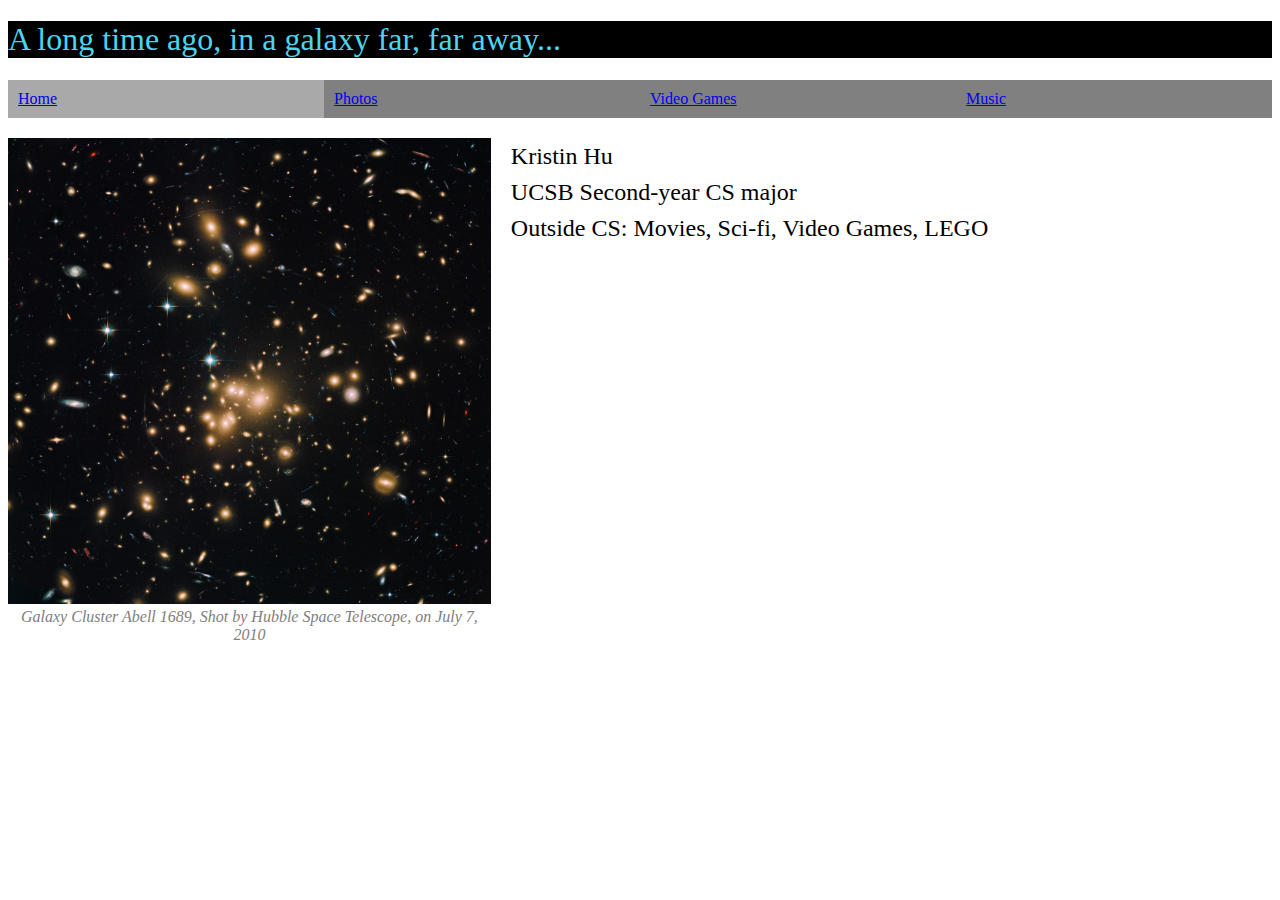
<file: index.html>
<!DOCTYPE html>
<html>

<head>
	<title>KH7</title>
	<link rel="stylesheet" type="text/css" href="css/index.css">
	<link rel="stylesheet" type="text/css" href="css/nav-bar.css">
	<link rel="stylesheet" type="text/css" href="css/scrollButton.css">
	<link rel="shortcut icon" type="image/x-icon" href="images/icon.jpeg">
</head>

<body>

	<div>
		<h1>A long time ago, in a galaxy far, far away...</h1>
	</div>

	<div class="nav-bar">
		<ul>
			<li><a href="index.html" class="active-page">Home</a></li>
			<li><a href="photos-page.html">Photos</a></li>
			<li><a href="video-games.html">Video Games</a></li>
			<li><a href="music.html">Music</a></li>
		</ul>
	</div>

	<div class="main-contents">
		<div class="image">
			<img src="images/birthday_sky.jpg", alt="IMAGE LOAD FAILED, PLEASE REFRESH", width=100%;>
			<figcaption class="text">Galaxy Cluster Abell 1689, Shot by Hubble Space Telescope, on July 7, 2010</figcaption>
		</div>
		
		<div class="bio">
			<p>Kristin Hu<br>
			UCSB Second-year CS major<br>
			Outside CS: Movies, Sci-fi, Video Games, LEGO<br></p>
		</div>
	</div>

	<button onclick="topFunction()" id="topButton">↑</button>
	<script src="js/scrollToTop.js"></script>

</body>

</html>
</file>
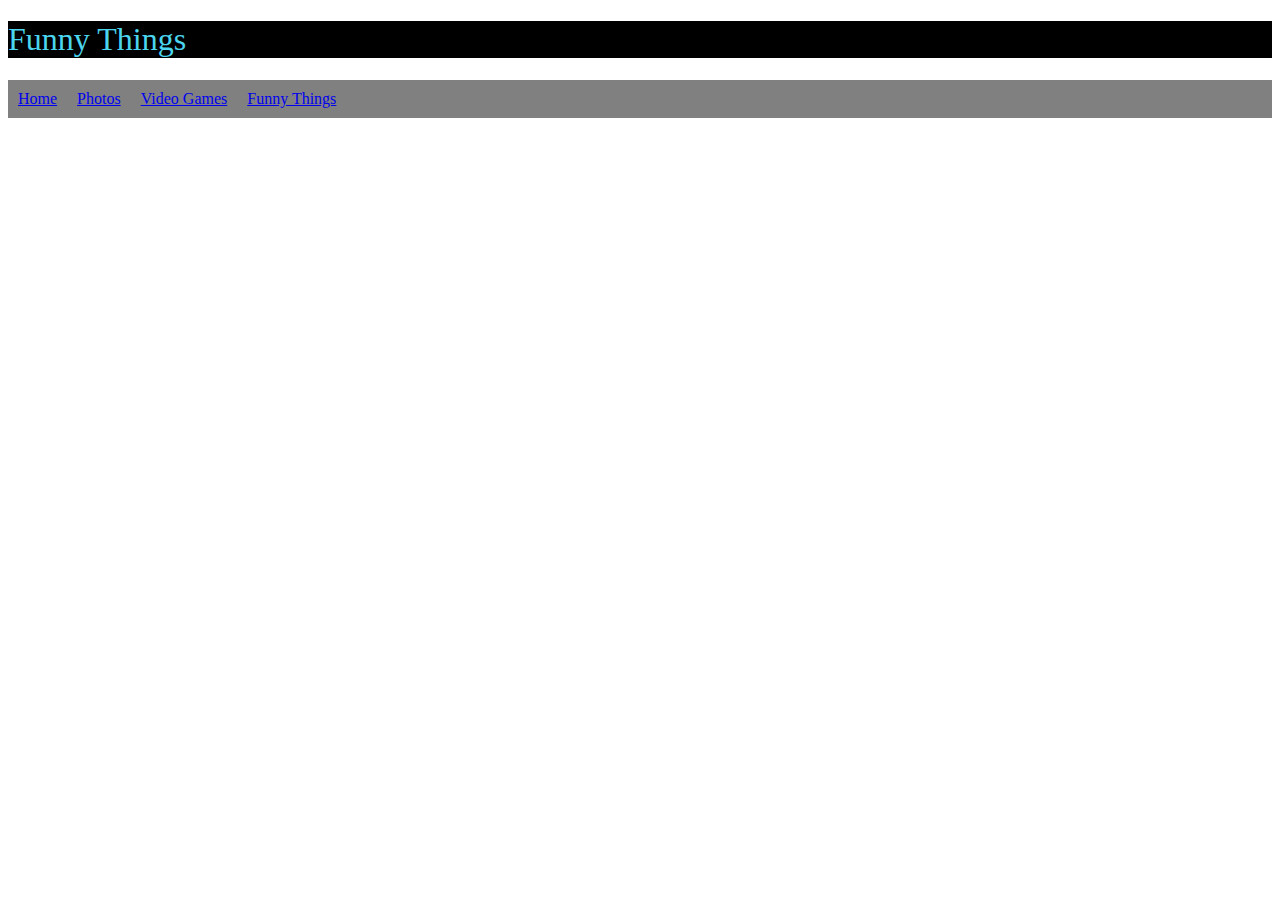
<file: funny-things.html>
<!DOCTYPE html>

<head>
    <title>Funny Things</title>
    <link rel="stylesheet" type="text/css" href="index.css">
    <link rel="shortcut icon" type="image/x-icon" href="images/icon.jpeg">
</head>

<body>

    <div>
        <h1>Funny Things</h1>
    </div>

    <div class="nav-bar">
		<div class="tab">
			<a href="index.html">Home</a>
		</div>
		<div class="tab">
			<a href="photos-page.html">Photos</a>
		</div>
		<div class="tab">
			<a href="video-games.html">Video Games</a>
		</div>
		<div class="tab">
			<a href="funny-things.html">Funny Things</a>
		</div>
	</div>

</html>
</file>
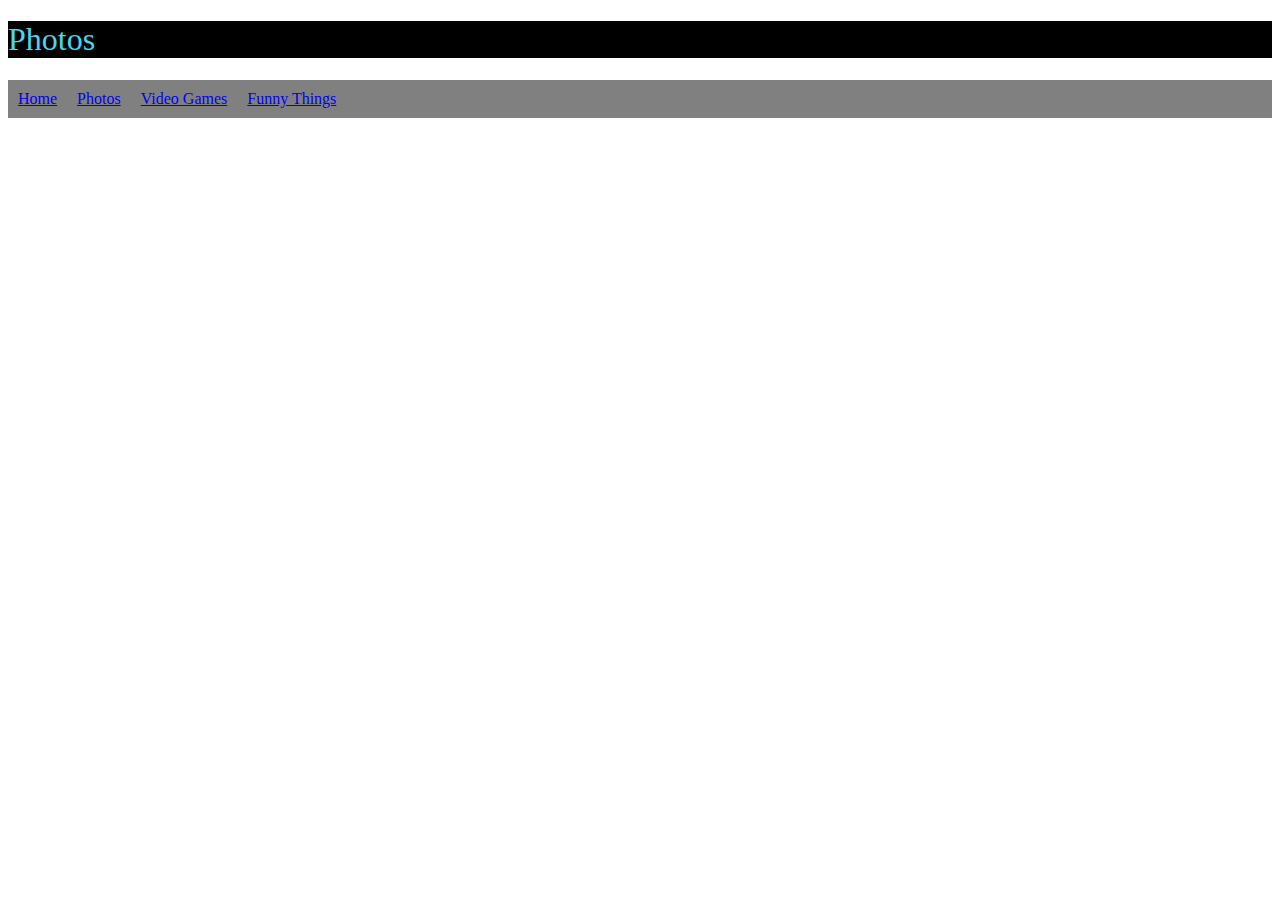
<file: images-page.html>
<!DOCTYPE html>

<head>
    <title>Photos</title>
    <link rel="stylesheet" type="text/css" href="index.css">
    <link rel="shortcut icon" type="image/x-icon" href="images/icon.jpeg">
</head>

<body>

    <div>
        <h1>Photos</h1>
    </div>

    <div class="nav-bar">
		<div class="tab">
			<a href="index.html">Home</a>
		</div>
		<div class="tab">
			<a href="images-page.html">Photos</a>
		</div>
		<div class="tab">
			<a href="video-games.html">Video Games</a>
		</div>
		<div class="tab">
			<a href="funny-things.html">Funny Things</a>
		</div>
	</div>


</body>

</html>
</file>
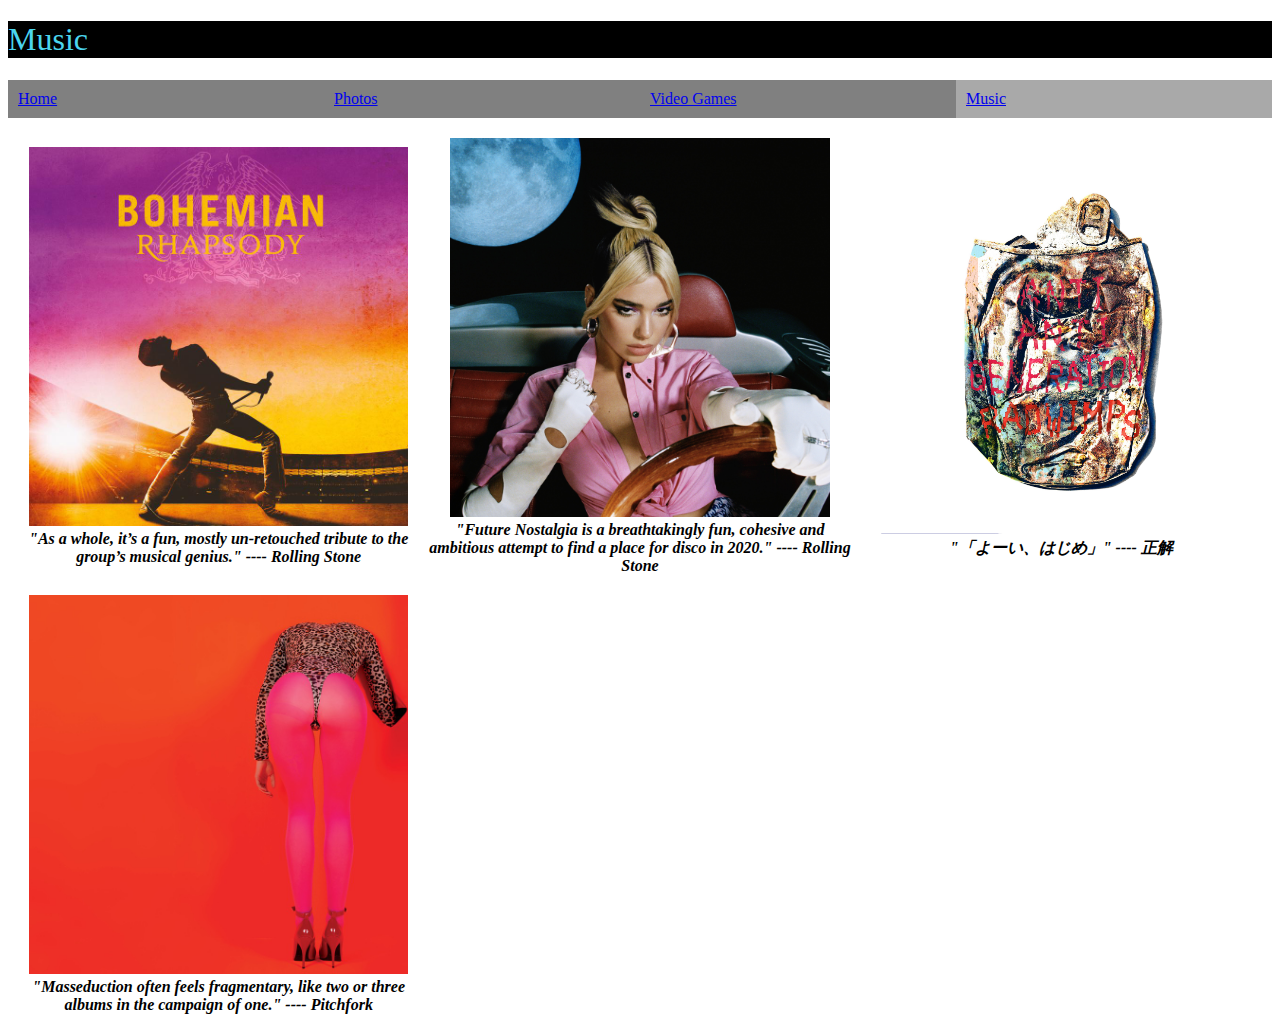
<file: music.html>
<!DOCTYPE html>

<head>
    <title>Music</title>
	<link rel="stylesheet" type="text/css" href="css/music.css">
	<link rel="stylesheet" type="text/css" href="css/nav-bar.css">
	<link rel="stylesheet" type="text/css" href="css/scrollButton.css">
	<link rel="shortcut icon" type="image/x-icon" href="images/music-icon.jpeg">
</head>

<body>

    <div>
        <h1>Music</h1>
    </div>

    <div class="nav-bar">
		<ul>
			<li><a href="index.html">Home</a></li>
			<li><a href="photos-page.html">Photos</a></li>
			<li><a href="video-games.html">Video Games</a></li>
			<li><a href="music.html" class="active-page">Music</a></li>
		</ul>
	</div>

	<div class="album-grid">
		<div class="album">
			<a href="https://open.spotify.com/album/3BHe7LbW5yRjyqXNJ3A6mW">
				<img src="images/music/bohemian-rhapsody.jpeg">
			</a>
			<figcaption>"As a whole, it’s a fun, mostly un-retouched tribute to the group’s musical genius."
				---- Rolling Stone</figcaption>
		</div>
		<div class="album">
			<a href="https://open.spotify.com/album/4KwrZSxfPq67eTcNsjRMW6?autoplay=true&v=L">
				<img src="images/music/future-nostalgia.jpeg">
			</a>
			<figcaption>"Future Nostalgia is a breathtakingly fun, cohesive and ambitious attempt to find a place for disco in 2020."
				---- Rolling Stone</figcaption>
		</div>
		<div class="album">
			<a href="https://open.spotify.com/album/3vpevcn6LBp8JZuv0WutvU?autoplay=true&v=L">
				<img src="images/music/anti-anti-generation.jpeg">
			</a>
			<figcaption>"「よーい、はじめ」"
				---- 正解</figcaption>
		</div>
		<div class="album">
			<a href="https://open.spotify.com/album/4RoOGpdrgfiIUyv0kLaC4e?autoplay=true&v=L">
				<img src="images/music/masseduction.jpeg">
			</a>
			<figcaption>"Masseduction often feels fragmentary, like two or three albums in the campaign of one."
				---- Pitchfork</figcaption>
		</div>
	</div>

	<button onclick="topFunction()" id="topButton">↑</button>
	<script src="js/scrollToTop.js"></script>

</body>

</html>
</file>
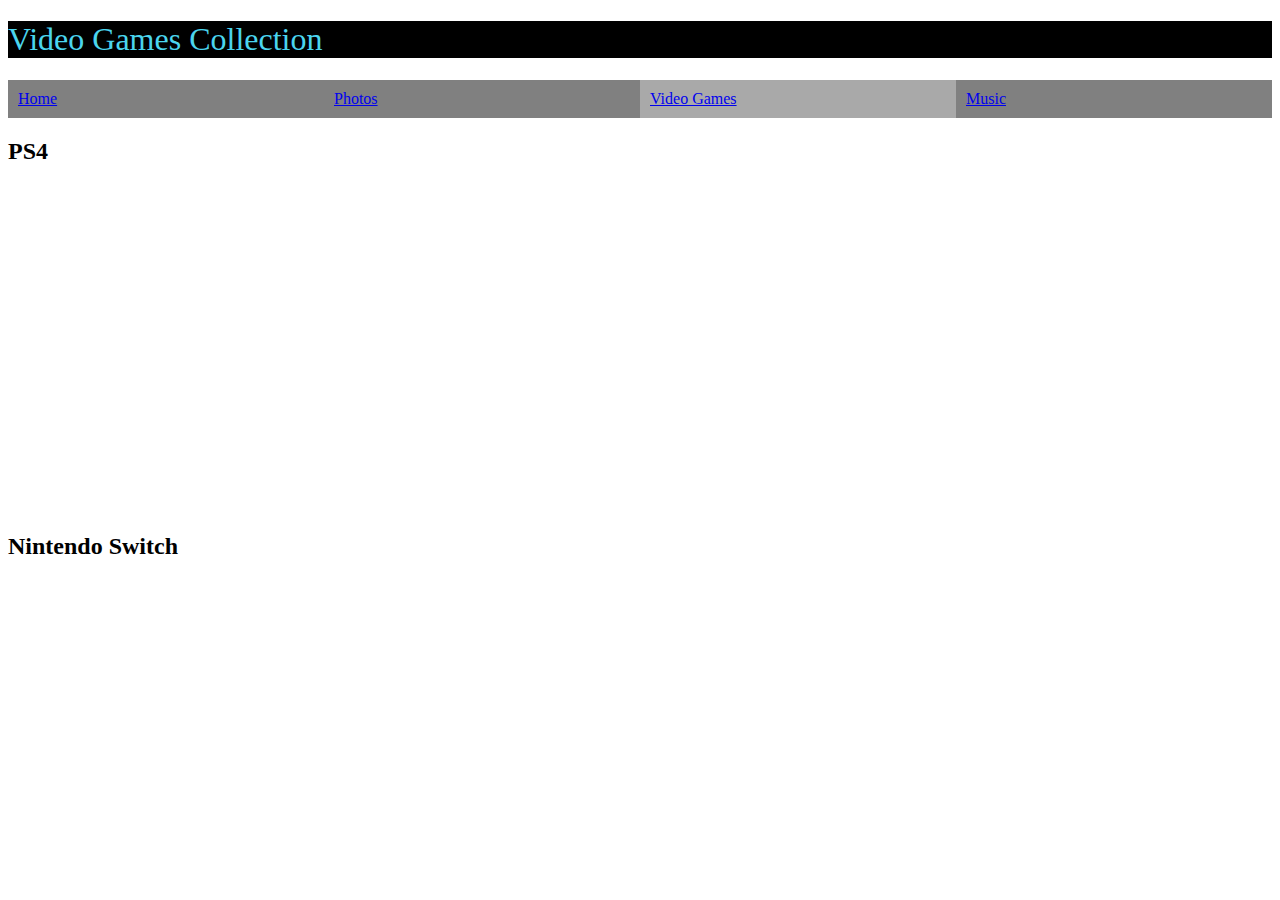
<file: video-games.html>
<!DOCTYPE html>

<head>
    <title>Video Games</title>
    <link rel="stylesheet" type="text/css" href="css/video-games.css">
    <link rel="stylesheet" type="text/css" href="css/nav-bar.css">
    <link rel="stylesheet" type="text/css" href="css/scrollButton.css">
    <link rel="shortcut icon" type="image/x-icon" href="images/video-games-icon.png">
</head>

<body>

    <div>
        <h1>Video Games Collection</h1>
    </div>

    <div class="nav-bar">
		<ul>
			<li><a href="index.html">Home</a></li>
			<li><a href="photos-page.html">Photos</a></li>
			<li><a href="video-games.html" class="active-page">Video Games</a></li>
			<li><a href="music.html">Music</a></li>
		</ul>
    </div>

    <div>
        <h2>PS4</h2>
    </div>

    <div class="ps4-games-grid">
        <div class="ps4-game">
            <iframe src="https://www.youtube.com/embed/b5-_MvCWSfI"
            frameborder="0"
            allow="accelerometer; autoplay; encrypted-media; gyroscope; picture-in-picture"
            allowfullscreen></iframe>
        </div>
        <div class="ps4-game">
            <iframe src="https://www.youtube.com/embed/WEk1cqraxzg"
            frameborder="0"
            allow="accelerometer; autoplay; encrypted-media; gyroscope; picture-in-picture"
            allowfullscreen></iframe>
        </div>
        <div class="ps4-game">
            <iframe src="https://www.youtube.com/embed/_ddQqzwH__4"
            frameborder="0"
            allow="accelerometer; autoplay; encrypted-media; gyroscope; picture-in-picture"
            allowfullscreen></iframe>
        </div>
        <div class="ps4-game">
            <iframe src="https://www.youtube.com/embed/CTc-iYL_rrU"
            frameborder="0"
            allow="accelerometer; autoplay; encrypted-media; gyroscope; picture-in-picture"
            allowfullscreen></iframe>
        </div>
        <div class="ps4-game">
            <iframe src="https://www.youtube.com/embed/iyz9xU-h9Ms"
            frameborder="0"
            allow="accelerometer; autoplay; encrypted-media; gyroscope; picture-in-picture"
            allowfullscreen></iframe>
        </div>
    </div>
    
    <div>
        <h2>Nintendo Switch</h2>
    </div>

    <div class="ns-games-grid">
        <div class="ns-game">
            <iframe src="https://www.youtube.com/embed/_3YNL0OWio0"
            frameborder="0" 
            allow="accelerometer; autoplay; encrypted-media; gyroscope; picture-in-picture" 
            allowfullscreen></iframe>
        </div>
        <div class="ns-game">
            <iframe src="https://www.youtube.com/embed/9BrAT_o7yWA" 
            frameborder="0" 
            allow="accelerometer; autoplay; encrypted-media; gyroscope; picture-in-picture" 
            allowfullscreen></iframe>
        </div>
        <div class="ns-game">
            <iframe src="https://www.youtube.com/embed/ylBYfndq8fU" 
            frameborder="0" 
            allow="accelerometer; autoplay; encrypted-media; gyroscope; picture-in-picture" 
            allowfullscreen></iframe>
        </div>
        <div class="ns-game">
            <iframe src="https://www.youtube.com/embed/1rPxiXXxftE"
            frameborder="0"
            allow="accelerometer; autoplay; encrypted-media; gyroscope; picture-in-picture" 
            allowfullscreen></iframe>
        </div>
    </div>

    <button onclick="topFunction()" id="topButton">↑</button>
	<script src="js/scrollToTop.js"></script>

</body>

</html>
</file>
<file: css/index.css>
h1 {
	background-color: black;
	color: rgb(75, 213, 238);
	font-weight: 400;
}

.main-contents {
	display: flex;
	padding-top: 20px;
}

.image {
	width: 38.2%
}

.text {
	color: gray;
	font-style: italic;
	text-align: center;
}

.bio {
	padding-left: 20px;
	font-size: 150%;
	line-height: 1.5;
}

p {
	margin: 0;
}

figcaption {
	text-align: center;
}
</file>
<file: css/nav-bar.css>
ul {
	display: flex;
	background-color: gray;
	list-style-type: none;
	margin: 0px;
	padding: 0px;
}

li {
	float: left;
	justify-content: space-around;
	width: 25%;
}

li a {
	display: block;
	padding: 10px;
	
}

li a:hover {
	background-color: lightgray;
}
.active-page {
	background-color: darkgray;
}
</file>
<file: css/scrollButton.css>
#topButton {
    display: none;
    position: fixed;
    bottom: 2%;
    right: 2%;
    z-index: 99;
    font-size: 18px;
    border: none;
    outline: none;
    background-color: gray;
    color: white;
    cursor: pointer;
    padding: 1.5%;
    border-radius: 1%;;
  }
  
#topButton:hover {
    background-color: #555;
}
</file>
<file: index.css>
h1 {
	background-color: black;
	color: rgb(75, 213, 238);
	font-weight: 400;
}

.nav-bar {
	display: flex;
	background-color: gray;
}

.tab {
	padding: 10px;
}

.main-contents {
	display: flex;
	padding-top: 20px;
}

img {
	width: 500px;
}

.text {
	color: gray;
	font-style: italic;
}

.bio {
	padding-left: 20px;
	font-size: 150%;
	line-height: 1.5;
}

p {
	margin: 0;
}

figcaption {
	text-align: center;
}
</file>
<file: css/music.css>
h1 {
	background-color: black;
	color: rgb(75, 213, 238);
	font-weight: 400;
}

p {
	font-style: italic;
	font-weight: bold;
	font-size: large;
	margin: 0;
	margin-left: 20px;
}
.album-grid {
	display: grid;
	margin-top: 20px;
	grid-template-columns: repeat(auto-fit, minmax(400px, 1fr));
	grid-row-gap: 20px;
	justify-items: center;
	align-items: center;
	text-align: center;
}

img {
	width: 90%;
	alt: "IMAGE LOAD FAILED, PLEASE REFRESH";
}

figcaption {
	text-align: center;
	font-style: italic;
	font-weight: bold;
}
</file>
<file: css/video-games.css>
h1 {
	background-color: black;
	color: rgb(75, 213, 238);
	font-weight: 400;
}

.ps4-games-grid {
    display: grid;
    grid-template-columns: repeat(auto-fit, minmax(300px, 1fr));
	grid-column-gap: 20px;
	grid-row-gap: 20px;
	justify-items: center;
	align-items: center;
}

.ns-games-grid {
	display: grid;
	grid-template-columns: repeat(auto-fit, minmax(300px, 1fr));
	grid-column-gap: 20px;
	grid-row-gap: 20px;
	justify-items: center;
	align-items: center;
}
</file>
